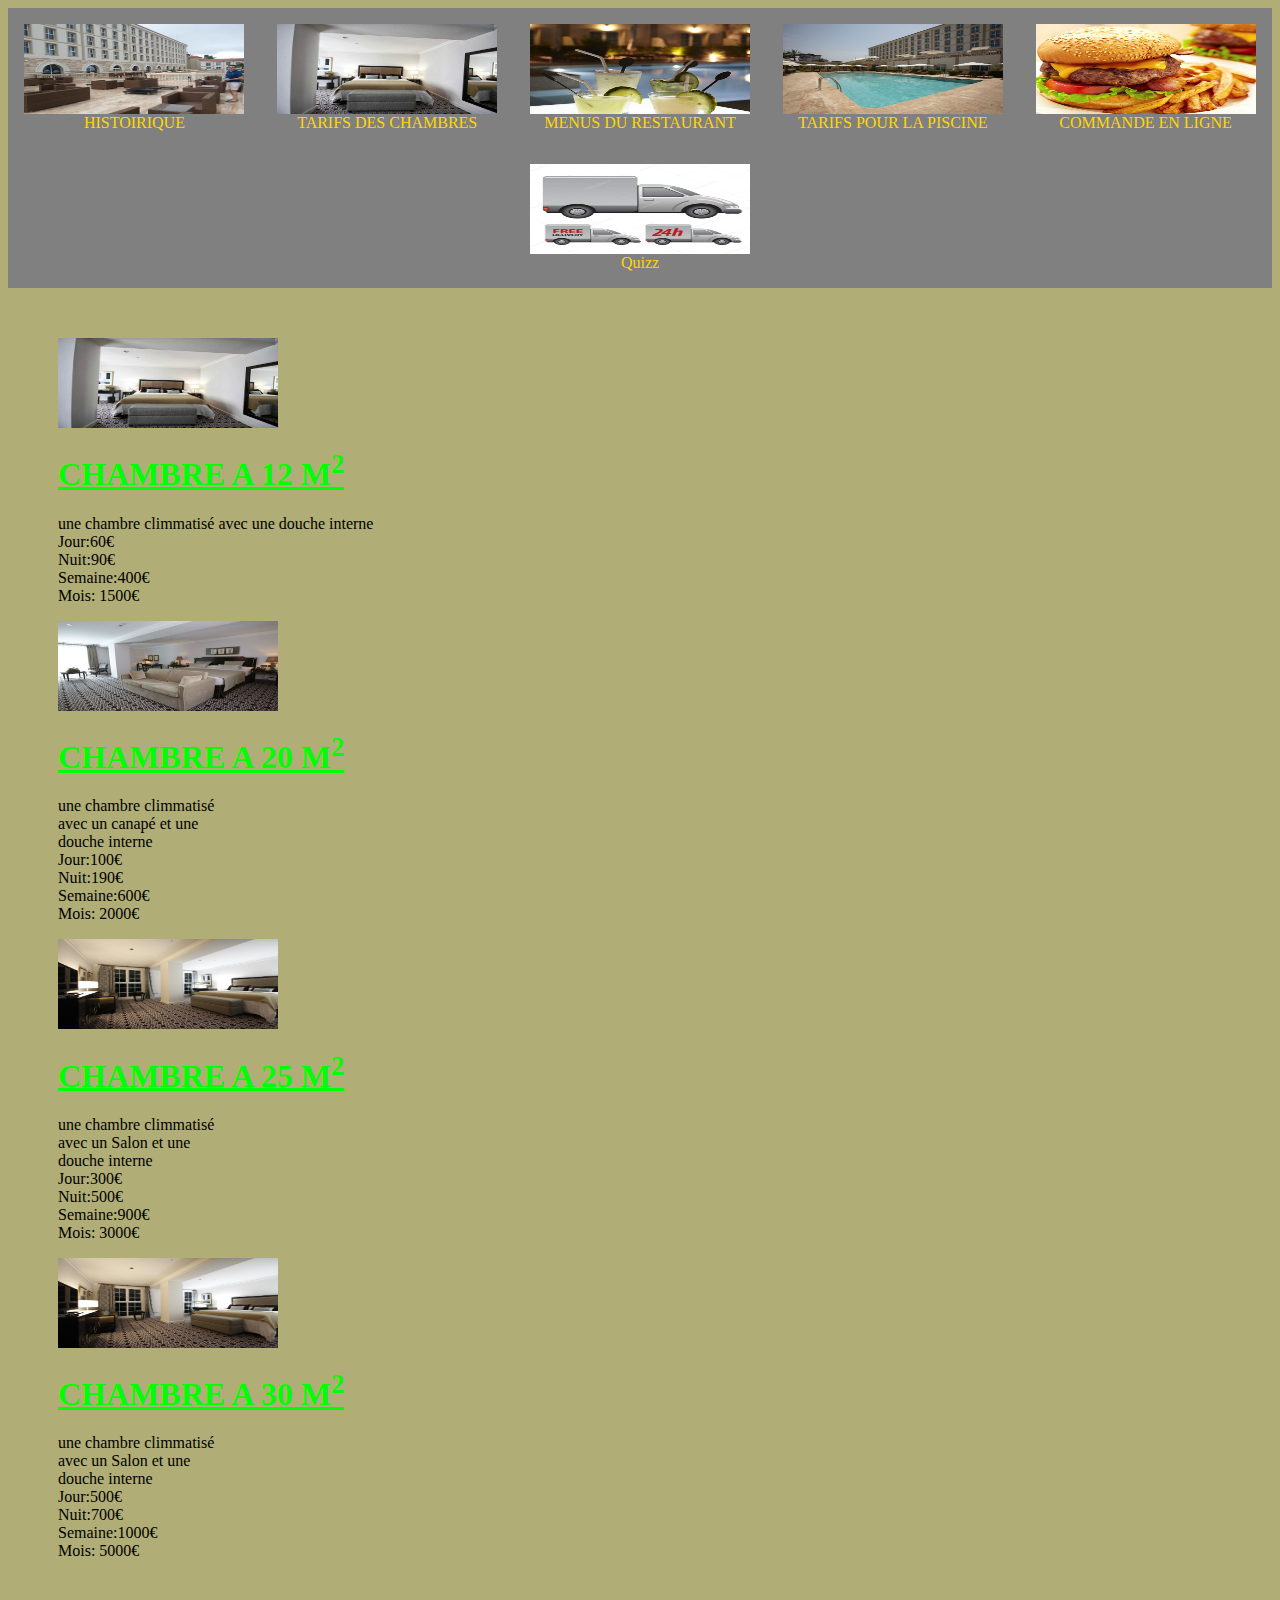
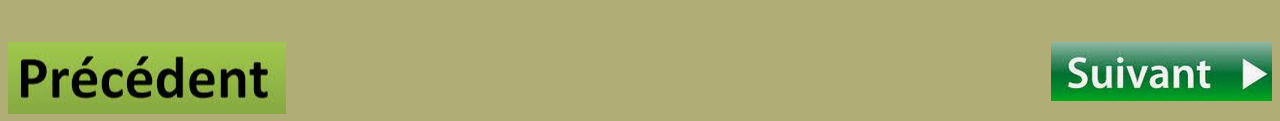
<file: ProjetSiteLicence1/Html/chambre.html>
<?xml version="1.0" encoding="UTF-8" ?>
<!DOCTYPE html PUBLIC "-//W3C//DTD XHTML 1.0 Strict//EN" "http://www.w3.org/TR/xhtml1/DTD/xhtml1-strict.dtd">
<html xmlns="http://www.w3.org/1999/xhtml" xml:lang="fr" lang="fr">     <head>
    	<link rel="stylesheet" type= "text/css" href="../style/chambre.css" /> 

	</head>
	<body>
   
     			
		<header>	
			<div class="ordonne">
				<p class="resize"><a href="historique.html"><img id="logo"  src="../media/le-lounge.jpg" />HISTOIRIQUE </a></p>
		
				<p><a href="chambre.html"><img id="logo" src="../media/hotel-camayene-guinea.jpg"/>TARIFS DES CHAMBRES </a></p>	
				<p><a href="resto.html"><img id="logo" src="../media/764psq2976.jpeg" alt=resto/> MENUS DU RESTAURANT</a></p>
				
			   <p><a href="natation.html"><img id="logo" src="../media/la-piscina.jpg" alt="pisc"/>TARIFS POUR LA PISCINE</a></p>
				 <p><a href="ligne.html"><img id="logo" src="../media/i99425-hamburger.jpg" alt="pisc"/>COMMANDE EN LIGNE </a></p>
				 <p><a href="quizz.html"><img id="logo" src="../media/depositphotos_53357707-stock-illustration-delivery-car.jpg" alt="pisc"/>Quizz</a></p>
			</div>
		</header>	




<section>
	
				<img id="chambre" src="../media/hotel-camayene-guinea.jpg" alt="logo"/></a> 
					
						<h1> CHAMBRE A 12 M<sup>2</sup> </h1>
					
						<p class="class1"> 
							une chambre climmatis&eacute;
							avec une douche interne</br>
							Jour:60&euro;</br>
							Nuit:90&euro;</br>
							Semaine:400&euro;</br>
							Mois: 1500&euro;</br>
						</p>

				<img id="chambre" src="../media/hotel-palm-camayenne-conakry-roomtype_mg_23802.jpg" alt="logo"/></a> 
					
						<h1> CHAMBRE A 20 M<sup>2</sup> </h1>
					
						<p class="class2"> 
							une chambre climmatis&eacute;</br>
							avec un canap&eacute; et une</br>
							douche interne </br>
							Jour:100&euro;</br>
							Nuit:190&euro;</br>
							Semaine:600&euro;</br>
							Mois: 2000&euro;</br>	
						</p>

				<img id="chambre" src="../media/96346662.jpg" alt="logo"/></a> 
					
						<h1> CHAMBRE A 25 M<sup>2</sup> </h1>
					
						<p class="class3"> 
							une chambre climmatis&eacute;</br>
							avec un Salon et une</br>
							douche interne </br>
							Jour:300&euro;</br>
							Nuit:500&euro;</br>
							Semaine:900&euro;</br>
							Mois: 3000&euro;</br>	
						</p>
						
				<img id="chambre" src="../media/96346662.jpg" alt="logo"/></a> 
					
						<h1> CHAMBRE A 30 M<sup>2</sup> </h1>
					
						<p class="class4"> 
							une chambre climmatis&eacute;</br>
							avec un Salon et une</br>
							douche interne </br>
							Jour:500&euro;</br>
							Nuit:700&euro;</br>
							Semaine:1000&euro;</br>
							Mois: 5000&euro;</br>	
						</p>
						
		
</section>
		

<footer>

			<p class="left">
				<a  href="historique.html"><img src="../media/backbouton.png" > </a>
			</p>
			<p class="right">
			<a href="resto.html"><img src="../media/imNext.png" > </a>
			</p>	


		</footer>	
	</body>
</html>
</file>
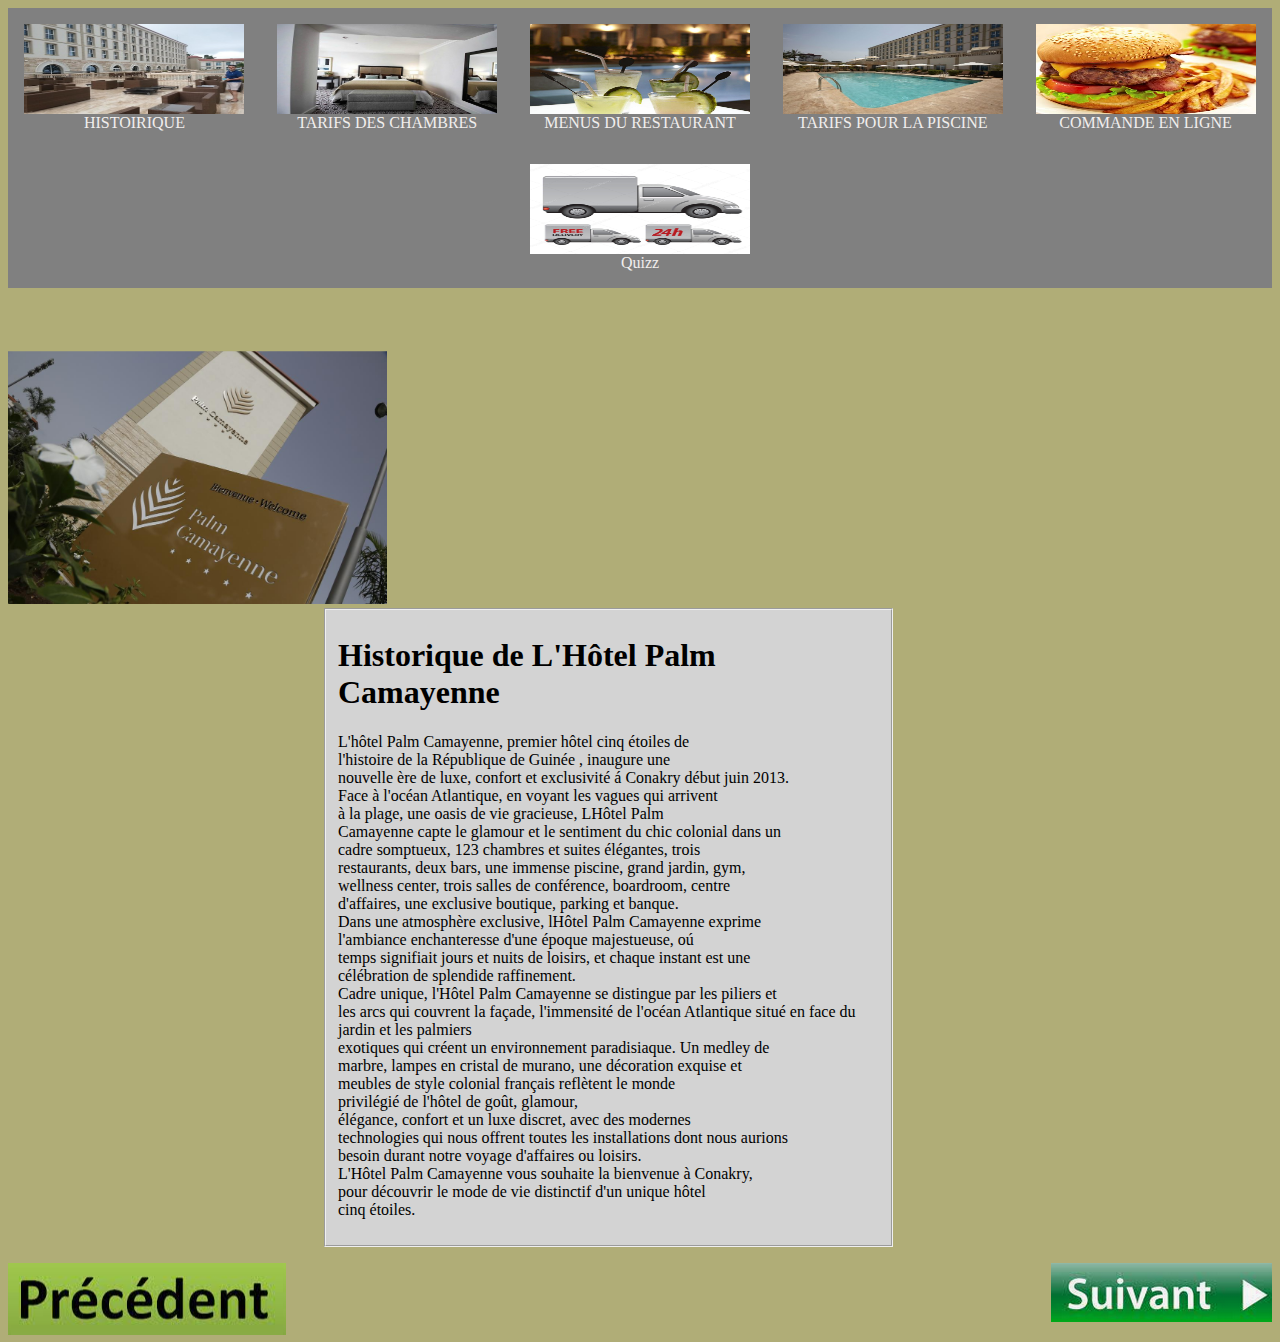
<file: ProjetSiteLicence1/Html/historique.html>
<?xml version="1.0" encoding="UTF-8" ?>
<!DOCTYPE html PUBLIC "-//W3C//DTD XHTML 1.0 Strict//EN" "http://www.w3.org/TR/xhtml1/DTD/xhtml1-strict.dtd">
<html xmlns="http://www.w3.org/1999/xhtml" xml:lang="fr" lang="fr">     <head>
    	<link rel="stylesheet" type= "text/css" href="../style/historique.css" />
		<title>historique</title>

	</head>
	<body >
		
	<header>	
	<div class="ordonne">
		<p class="resize"><a href="historique.html"><img id="logo"  src="../media/le-lounge.jpg" />HISTOIRIQUE </a></p>

		<p><a href="chambre.html"><img id="logo" src="../media/hotel-camayene-guinea.jpg"/>TARIFS DES CHAMBRES </a></p>	
		<p><a href="resto.html"><img id="logo" src="../media/764psq2976.jpeg" alt=resto/> MENUS DU RESTAURANT</a></p>
		
       <p><a href="natation.html"><img id="logo" src="../media/la-piscina.jpg" alt="pisc"/>TARIFS POUR LA PISCINE</a></p>
         <p><a href="ligne.html"><img id="logo" src="../media/i99425-hamburger.jpg" alt="pisc"/>COMMANDE EN LIGNE </a></p>
		 <p><a href="quizz.html"><img id="logo" src="../media/depositphotos_53357707-stock-illustration-delivery-car.jpg" alt="pisc"/>Quizz</a></p>
	</div>
</header>		

<img id="haut" src="../media/96373483.jpg"  alt="tof" />
		

  <fieldset>
  <p>
  <h1> Historique de L'H&ocirc;tel Palm Camayenne </h1>
  L'h&ocirc;tel Palm Camayenne, premier h&ocirc;tel cinq &eacute;toiles de</br> l'histoire de la R&eacute;publique de Guin&eacute;e , inaugure une</br> nouvelle &egrave;re de luxe, confort et exclusivit&eacute; &aacute; Conakry d&eacute;but juin 2013.</br>
  Face &agrave; l'oc&eacute;an Atlantique, en voyant les vagues qui arrivent</br> &agrave; la plage, une oasis de vie gracieuse, LH&ocirc;tel Palm</br> Camayenne capte le glamour et le sentiment du chic colonial dans un</br> cadre somptueux, 123 chambres et suites &eacute;l&eacute;gantes, trois</br> restaurants, deux bars, une immense piscine, grand jardin, gym,</br> wellness center, trois salles de conf&eacute;rence, boardroom, centre </br>d'affaires, une exclusive boutique, parking et banque.</br>

  Dans une atmosph&egrave;re exclusive, lH&ocirc;tel Palm Camayenne exprime</br> l'ambiance enchanteresse d'une &eacute;poque majestueuse, o&uacute;</br> temps signifiait jours et nuits de loisirs, et chaque instant est une </br>c&eacute;l&eacute;bration de splendide raffinement.</br>

  Cadre unique, l'H&ocirc;tel Palm Camayenne se distingue par les piliers et</br> les arcs qui couvrent la fa&ccedil;ade, l'immensit&eacute; de l'oc&eacute;an Atlantique situ&eacute; en face du jardin et les palmiers </br>exotiques qui cr&eacute;ent un environnement paradisiaque. Un medley de</br>marbre, lampes en cristal de murano, une d&eacute;coration exquise et</br> meubles de style colonial fran&ccedil;ais refl&egrave;tent le monde</br> privil&eacute;gi&eacute; de l'h&ocirc;tel de go&ucirc;t, glamour,</br> &eacute;l&eacute;gance, confort et un luxe discret, avec des modernes </br>technologies qui nous offrent toutes les installations dont nous aurions </br>besoin durant notre voyage d'affaires ou loisirs.</br>

  L'H&ocirc;tel Palm Camayenne vous souhaite la bienvenue &agrave; Conakry,</br> pour d&eacute;couvrir le mode de vie distinctif d'un unique h&ocirc;tel</br> cinq &eacute;toiles.
  </p>		
 </fieldset>


		
		<footer>

			<p class="left">
				<a  href="index.html"><img src="../media/backbouton.png" > </a>
			</p>
			<p class="right">
			<a href="chambre.html"><img src="../media/imNext.png" > </a>
			</p>	


		</footer>	

  </body>
  </html>
</file>
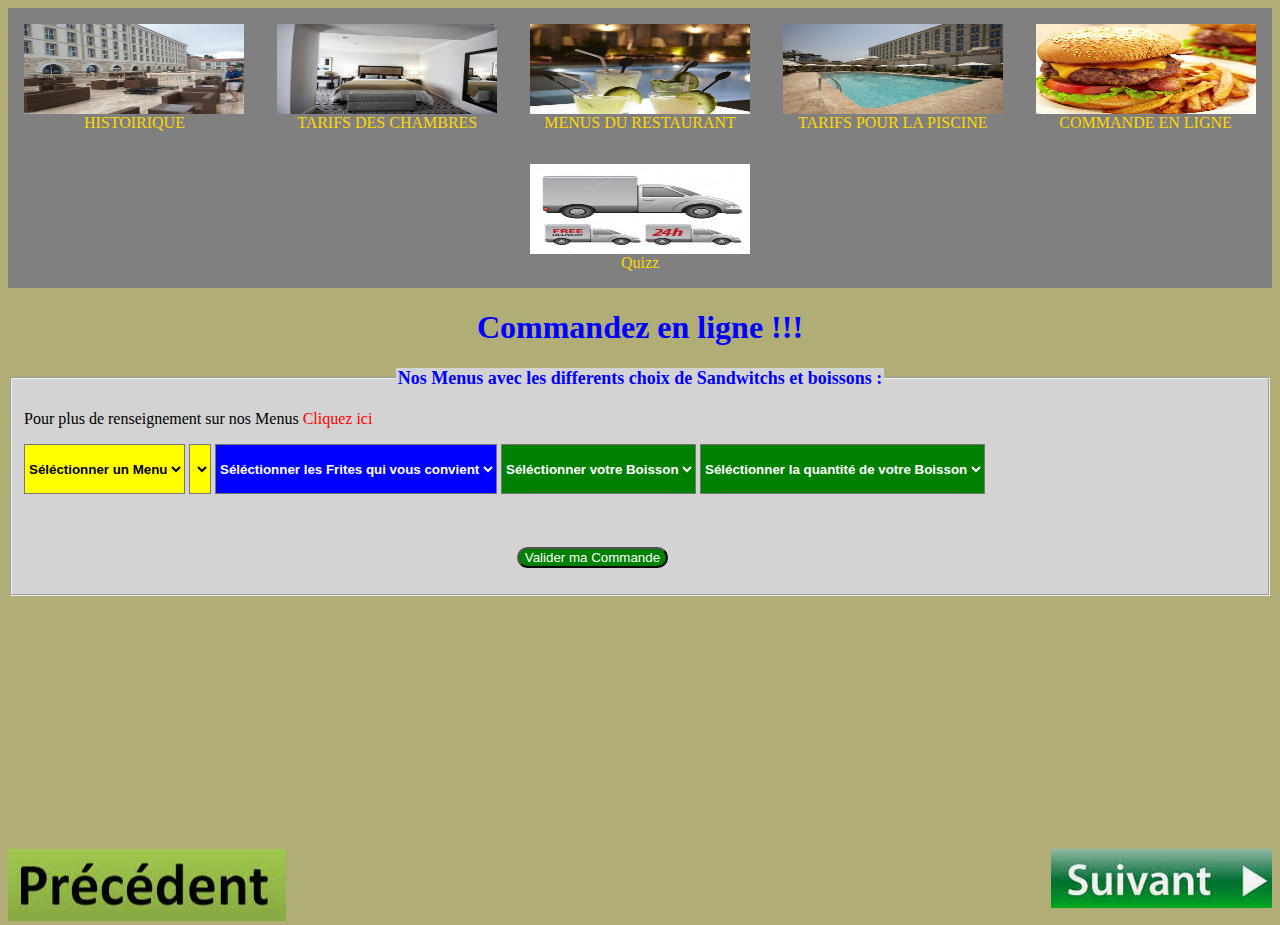
<file: ProjetSiteLicence1/Html/ligne.html>
<?xml version="1.0" encoding="UTF-8" ?>
<!DOCTYPE html PUBLIC "-//W3C//DTD XHTML 1.0 Strict//EN" "http://www.w3.org/TR/xhtml1/DTD/xhtml1-strict.dtd">
<html xmlns="http://www.w3.org/1999/xhtml" xml:lang="fr" lang="fr">     <head>
    	<link rel="stylesheet" type= "text/css" href="../style/ligne.css" /> 
		<title>ligne</title>

	</head>
	<body>
		<header>	
			<div class="ordonne">
				<p class="resize"><a href="historique.html"><img id="logo"  src="../media/le-lounge.jpg" />HISTOIRIQUE </a></p>
		
				<p><a href="chambre.html"><img id="logo" src="../media/hotel-camayene-guinea.jpg"/>TARIFS DES CHAMBRES </a></p>	
				<p><a href="resto.html"><img id="logo" src="../media/764psq2976.jpeg" alt=resto/> MENUS DU RESTAURANT</a></p>
				
			   <p><a href="natation.html"><img id="logo" src="../media/la-piscina.jpg" alt="pisc"/>TARIFS POUR LA PISCINE</a></p>
				 <p><a href="ligne.html"><img id="logo" src="../media/i99425-hamburger.jpg" alt="pisc"/>COMMANDE EN LIGNE </a></p>
				 <p><a href="quizz.html"><img id="logo" src="../media/depositphotos_53357707-stock-illustration-delivery-car.jpg" alt="pisc"/>Quizz</a></p>
			</div>
		</header>


			<h1> Commandez en ligne !!! </h1>

			<form id="form1" action="">
				<fieldset>
					<legend>Nos Menus avec les differents choix de Sandwitchs et boissons :</legend>
					<p>Pour plus de renseignement sur nos Menus <a class="help" href="resto.html" >Cliquez ici</a></p>
					<select class="yellow" name="menu1" onchange="choixsandwitch();">
						<option>S&eacute;l&eacute;ctionner un Menu</option>                
						<option>Le Menu pizza</option>
						<option>Le Menu chawarma</option>
						<option>Le Menu hamburger</option>
				    </select>
				   <select class="yellow" id="select2" name="menu2">
					 <option></option>
					 <option></option>
					 <option></option>
					 <option></option>
					
				 </select>
				 <select id="frite" name="menu3">
					<option>S&eacute;l&eacute;ctionner les Frites qui vous convient</option>
					<option>Grande Frites</option>
					<option>Moyenne Frites</option>
					<option>Petite Frites</option>
				 </select>
				 <select id="color" name="menu4">
					<option>S&eacute;l&eacute;ctionner votre Boisson</option>
					<option>Coca</option>
					<option>cocktail</option>
					<option>Fanta</option>
					<option>heineken</option>
					<option>champagne</option>
				 </select>
				  <select id="color" name="menu5">
					<option>S&eacute;l&eacute;ctionner la quantit&eacute; de votre Boisson</option>
					<option>25cL</option>
					<option>40cL</option>
					<option>50cL</option>
				 </select><br/>
				 

			 <p>
			  <input type="submit" value="Valider ma Commande" onclick="test();" id="valid"/>
			 </p>
			</fieldset>
	</form>


		<footer>
			<div class="left">
				<a  href="natation.html"><img src="../media/backbouton.png" > </a>
			</div>
			<div class="right">
			<a href="quizz.html"><img src="../media/imNext.png" > </a>
			</div>	
		</footer>

		
		<script type="text/javascript" src="../javascript/ligne.js"></script>
		 
	</body>
</html>
</file>
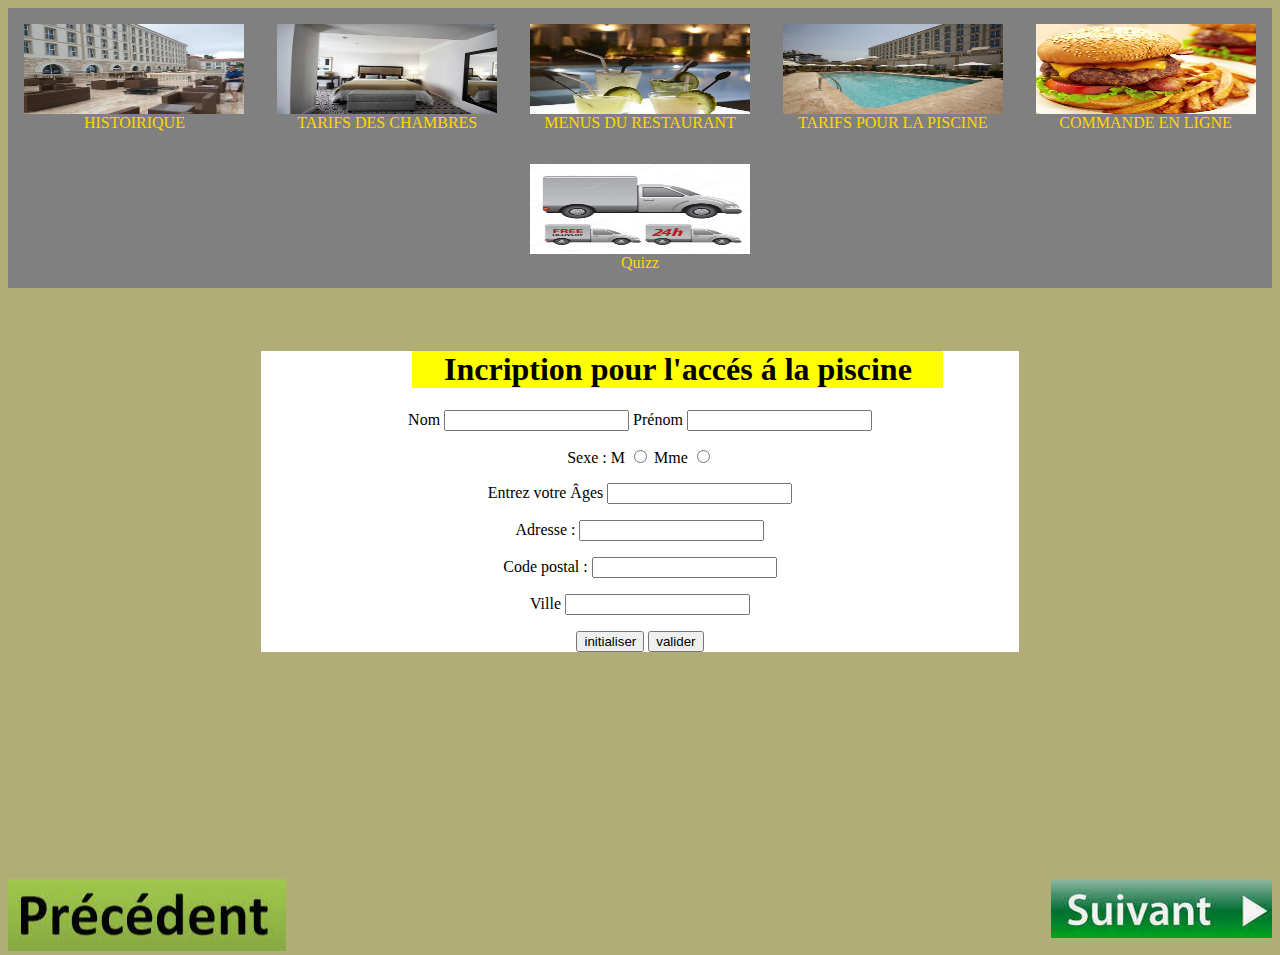
<file: ProjetSiteLicence1/Html/natation.html>
<!DOCTYPE html>
<html lang="en">
    <head>
    	<link rel="stylesheet" type= "text/css" href="../style/natation.css" /> 
		<script type="text/javascript" src="../javascript/natation.js"></script>

	</head>
		<title>natation</title>
	</head>
	<body>
		
		<header>	
			<div class="ordonne">
				<p class="resize"><a href="historique.html"><img id="logo"  src="../media/le-lounge.jpg" />HISTOIRIQUE </a></p>
		
				<p><a href="chambre.html"><img id="logo" src="../media/hotel-camayene-guinea.jpg"/>TARIFS DES CHAMBRES </a></p>	
				<p><a href="resto.html"><img id="logo" src="../media/764psq2976.jpeg" alt=resto/> MENUS DU RESTAURANT</a></p>
				
			   <p><a href="natation.html"><img id="logo" src="../media/la-piscina.jpg" alt="pisc"/>TARIFS POUR LA PISCINE</a></p>
				 <p><a href="ligne.html"><img id="logo" src="../media/i99425-hamburger.jpg" alt="pisc"/>COMMANDE EN LIGNE </a></p>
				 <p><a href="quizz.html"><img id="logo" src="../media/depositphotos_53357707-stock-illustration-delivery-car.jpg" alt="pisc"/>Quizz</a></p>
			</div>
		</header>


	<form method="get"  name="formSaisie">
		<div>
				<h1> Incription pour l'acc&eacute;s &aacute; la piscine  </h1>			
				<p>	 
				<label> Nom  </label>
				<input type="text"  id="nom" name="nom"/>					<label> Pr&eacute;nom  </label>
				<input type="text" name="prenom" id="prenom"/>
				</p>
				<p> 
					<label > Sexe :  </label>	
					<label for="nom"> M </label>
					<input type="radio"  name="masculin" />
					<label > Mme </label>
					<input type="radio"  name="feminin" />
				</p>	
				
				<p>
				<label>Entrez votre &Acirc;ges </label>
				<input type="number"  name="age" id="age" />
				</p>				
				<p>
				<label> Adresse :  </label>
				<input type="text" name="addresse" id="addresse"/>
				</p>	
				<p>
					<label> Code postal :</label>
					<input type="text" name="codepostal" id="codepostal"/>
				</p>
				<p>
					<label> Ville </label>
					<input type="text" name="ville" id="ville"/>
				</p>	
			
				<p>
					<input type="reset" value="initialiser" />			 
					<input type="submit" value="valider" onclick="aff();" />
				</p>
		</div>			
	</form> 


		<footer>
			<div class="left">
				<a  href="resto.html"><img src="../media/backbouton.png" > </a>
			</div>
			<div class="right">
			<a href="ligne.html"><img src="../media/imNext.png" > </a>
			</div>	
		</footer>

				 
		    </body>
</html>
</file>
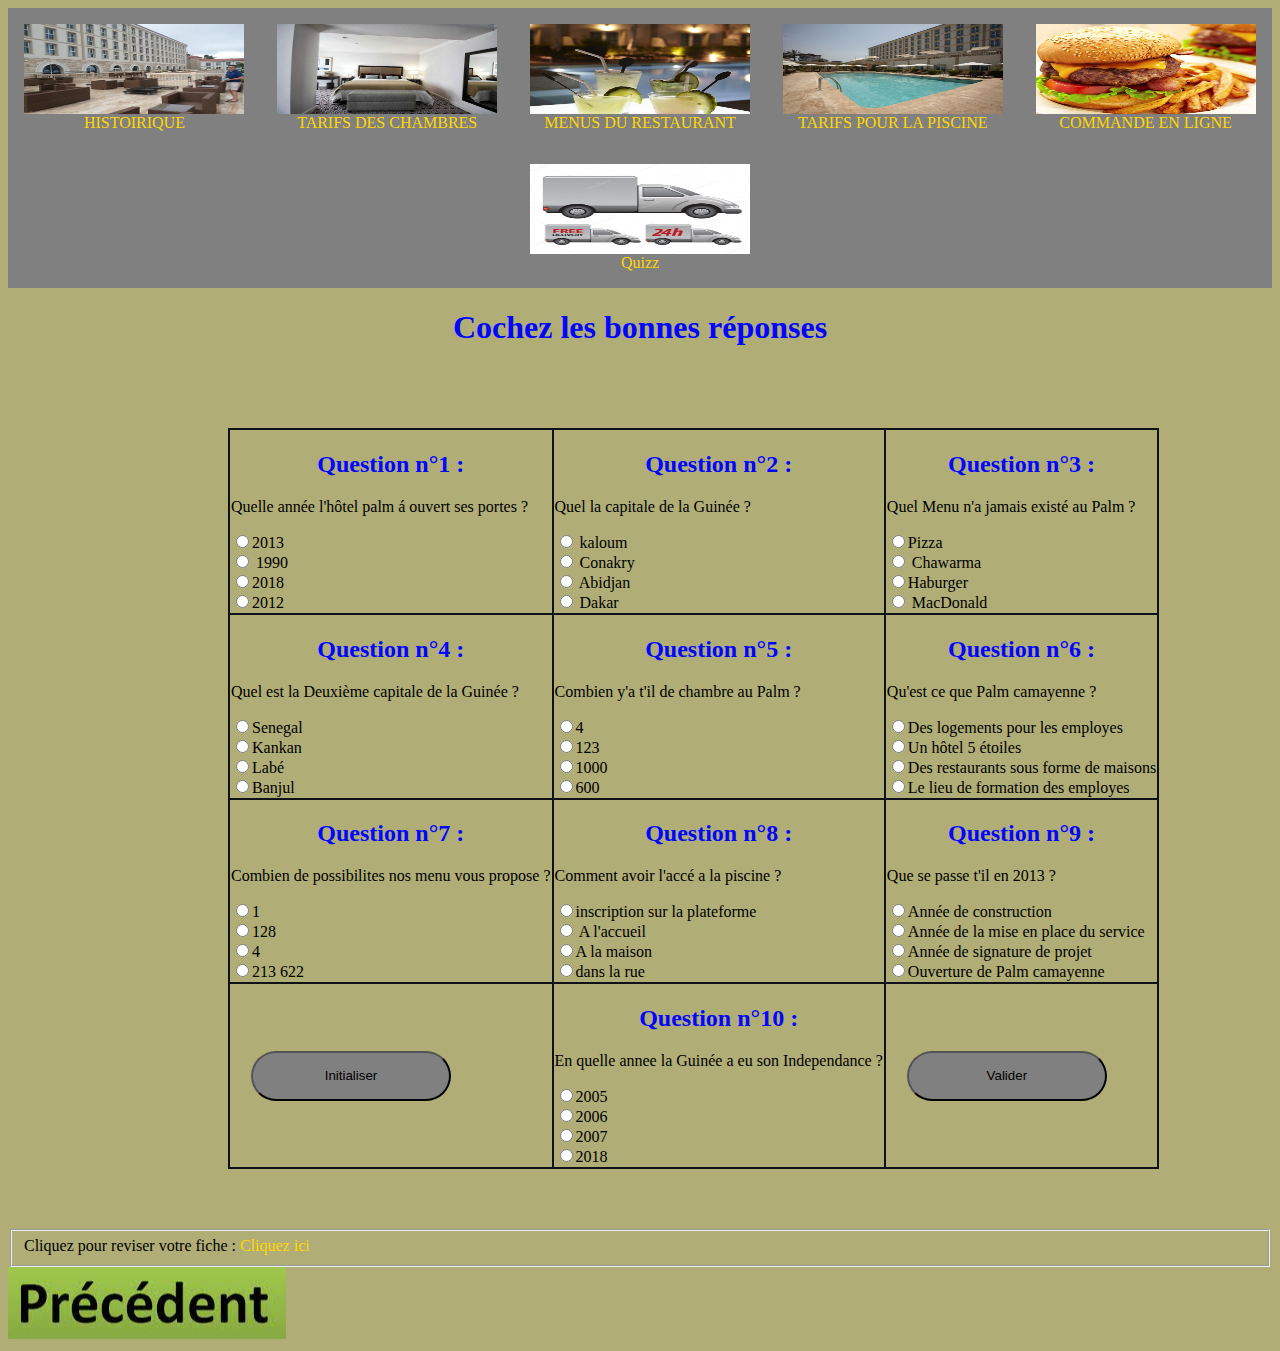
<file: ProjetSiteLicence1/Html/quizz.html>
<?xml version="1.0" encoding="UTF-8" ?>
<!DOCTYPE html PUBLIC "-//W3C//DTD XHTML 1.0 Strict//EN" "http://www.w3.org/TR/xhtml1/DTD/xhtml1-strict.dtd">
<html xmlns="http://www.w3.org/1999/xhtml" xml:lang="fr" lang="fr">     <head>
    	<link rel="stylesheet" type= "text/css" href="../style/quizz.css" />
		<title>quizz</title>
	</head>
	<body>
			
		<header>	
			<div class="ordonne">
				<p class="resize"><a href="historique.html"><img id="logo"  src="../media/le-lounge.jpg" />HISTOIRIQUE </a></p>
		
				<p><a href="chambre.html"><img id="logo" src="../media/hotel-camayene-guinea.jpg"/>TARIFS DES CHAMBRES </a></p>	
				<p><a href="resto.html"><img id="logo" src="../media/764psq2976.jpeg" alt=resto/> MENUS DU RESTAURANT</a></p>
				
			   <p><a href="natation.html"><img id="logo" src="../media/la-piscina.jpg" alt="pisc"/>TARIFS POUR LA PISCINE</a></p>
				 <p><a href="ligne.html"><img id="logo" src="../media/i99425-hamburger.jpg" alt="pisc"/>COMMANDE EN LIGNE </a></p>
				 <p><a href="quizz.html"><img id="logo" src="../media/depositphotos_53357707-stock-illustration-delivery-car.jpg" alt="pisc"/>Quizz</a></p>
			</div>
		</header>



		<h1> Cochez les bonnes réponses </h1>
		<form id="form1" action="">
		 <table id="table">
			<tr>
				<td>
					<h2>Question n&deg;1 :</h2>
					<p>Quelle ann&eacute;e l'h&ocirc;tel palm &aacute; ouvert ses portes ?</p>
					<input type="radio" name="q1" id="rep11" /><label>2013</label><br/>
					<input type="radio" name="q1" id="rep12" /><label> 1990 </label><br/>
					<input type="radio" name="q1" id="rep13"/><label>2018</label><br/>
					<input type="radio" name="q1" id="rep14"/><label>2012</label><br/>
			    
				</td>
				<td>
					<h2>Question n&deg;2 :</h2>
					<p>Quel la capitale de la Guin&eacute;e ?</p>
					<input type="radio" name="q2" id="rep21"/><label for="rep21"> kaloum </label><br/>
					<input type="radio" name="q2" id="rep22"/><label for="rep22"> Conakry </label><br/>
					<input type="radio" name="q2" id="rep23"/><label for="rep23"> Abidjan </label><br/>
					<input type="radio" name="q2" id="rep24"/><label for="rep24"> Dakar </label><br/>
				</td>
				<td>
					<h2>Question n&deg;3 :</h2>
					<p>Quel Menu n'a jamais exist&eacute; au Palm ?</p>
					<input type="radio" name="q3" id="rep31"/><label for="rep31">Pizza<label></label><br/>
					<input type="radio" name="q3" id="rep32"/><label for="rep32">
					<label>Chawarma</label><br/>
					<input type="radio" name="q3" id="rep33"/><label for="rep33"><label>Haburger</label><br/>
					<input type="radio" name="q3" id="rep34"/><label for="rep34"><label> MacDonald </label><br/>
				</td>
			</tr>

			<tr>
				<td>
					<h2>Question n&deg;4 :</h2>
					<p> Quel est la Deuxi&egrave;me capitale de la Guin&eacute;e ? </p>
					<input type="radio" name="q4" id="rep41"/><label for="rep41"><label>Senegal</label><br/>
					<input type="radio" name="q4" id="rep42"/><label for="rep42"><label>Kankan</label><br/>
					<input type="radio" name="q4" id="rep43"/><label for="rep43"><label>Lab&eacute;</label><br/>
					<input type="radio" name="q4" id="rep44"/><label for="rep44"><label>Banjul</label><br/>
				</td>
				<td>
					<h2>Question n&deg;5 :</h2>
					<p>Combien y'a t'il de chambre au Palm ?</p>
					<input type="radio" name="q5" id="rep51"/><label for="rep51"><label>4</label><br/>
					<input type="radio" name="q5" id="rep52"/><label for="rep52"><label>123</label><br/>
					<input type="radio" name="q5" id="rep53"/><label for="rep53"><label>1000</label><br/>
					<input type="radio" name="q5" id="rep54"/><label for="rep54"><label>600</label><br/>
				</td>
				<td>
					<h2>Question n&deg;6 :</h2>
					<p>Qu'est ce que Palm camayenne ?</p>
					<input type="radio" name="q6" id="rep61"/><label for="rep61"><label>Des logements pour les employes </label><br/>
					<input type="radio" name="q6" id="rep62"/><label for="rep62"><label>Un h&ocirc;tel 5 &eacute;toiles </label><br/>
					<input type="radio" name="q6" id="rep63"/><label for="rep63"><label>Des restaurants sous forme de maisons</label><br/>
					<input type="radio" name="q6" id="rep64"/><label for="rep64"><label>Le lieu de formation des employes</label><br/>
				</div>
				</td>
			</tr>

			<tr>
				<td>
					<h2>Question n&deg;7 :</h2>
					<p>Combien de possibilites nos menu vous propose ?</p>
					<input type="radio" name="q7" id="rep71"/><label for="rep71"><label>1</label><br/>
					<input type="radio" name="q7" id="rep72"/><label for="rep72"><label>128</label><br/>
					<input type="radio" name="q7" id="rep73"/><label for="rep73"><label>4</label><br/>
					<input type="radio" name="q7" id="rep74"/><label for="rep74"><label>213 622</label><br/>
				</td>
				<td>
					<h2>Question n&deg;8 :</h2>
					<p>Comment avoir l'acc&eacute; a la piscine ?</p>
					<input type="radio" name="q8" id="rep81"/><label for="rep81"><label>inscription sur la plateforme </label><br/>
					<input type="radio" name="q8" id="rep82"/><label for="rep82"><label> A l'accueil</label><br/>
					<input type="radio" name="q8" id="rep83"/><label for="rep83"><label>A la maison </label><br/>
					<input type="radio" name="q8" id="rep84"/><label for="rep84"><label>dans la rue</label><br/>
				</td>
				<td>
					<h2>Question n&deg;9 :</h2>
					<p>Que se passe t'il en 2013 ?</p>
					<input type="radio" name="q9" id="rep91"/><label for="rep91"><label>Ann&eacute;e de construction </label><br/>
					<input type="radio" name="q9" id="rep92"/><label for="rep92"><label>Ann&eacute;e de la mise en place du service </label><br/>
					<input type="radio" name="q9" id="rep93"/><label for="rep93"><label>Ann&eacute;e de signature de projet </label><br/>
					<input type="radio" name="q9" id="rep94"/><label for="rep94"><label>Ouverture de Palm camayenne</label><br/>
				</td>

			</tr>
			<tr>
				<td><input type="reset" id="boutton" value="Initialiser" onclick="init()"/></td>
				<td>
					<h2>Question n&deg;10 :</h2>
					<p>En quelle annee la Guin&eacute;e a eu son Independance ? </p>
					<input type="radio" name="q10" id="rep101"/><label for="rep101"><label>2005</label><br/>
					<input type="radio" name="q10" id="rep102"/><label for="rep102"><label>2006</label><br/>
					<input type="radio" name="q10" id="rep103"/><label for="rep103"><label>2007</label><br/>
					<input type="radio" name="q10" id="rep104"/><label for="rep104"><label>2018</label><br/>
				</td>
				<td><input type="submit" value="Valider" id="boutton" onclick="quest();"/></td>

			</tr>
		 </table>

		</form>

		<fieldset> Cliquez pour reviser votre fiche : <a href="reponse.html" >Cliquez ici</a></fieldset>

		<footer>
			<div class="left">
				<a  href="natation.html"><img src="../media/backbouton.png" > </a>
			</div>
		</footer>

		<script type="text/javascript" src="../javascript/quizz.js"></script>
		 
		</body>
</html>
</file>
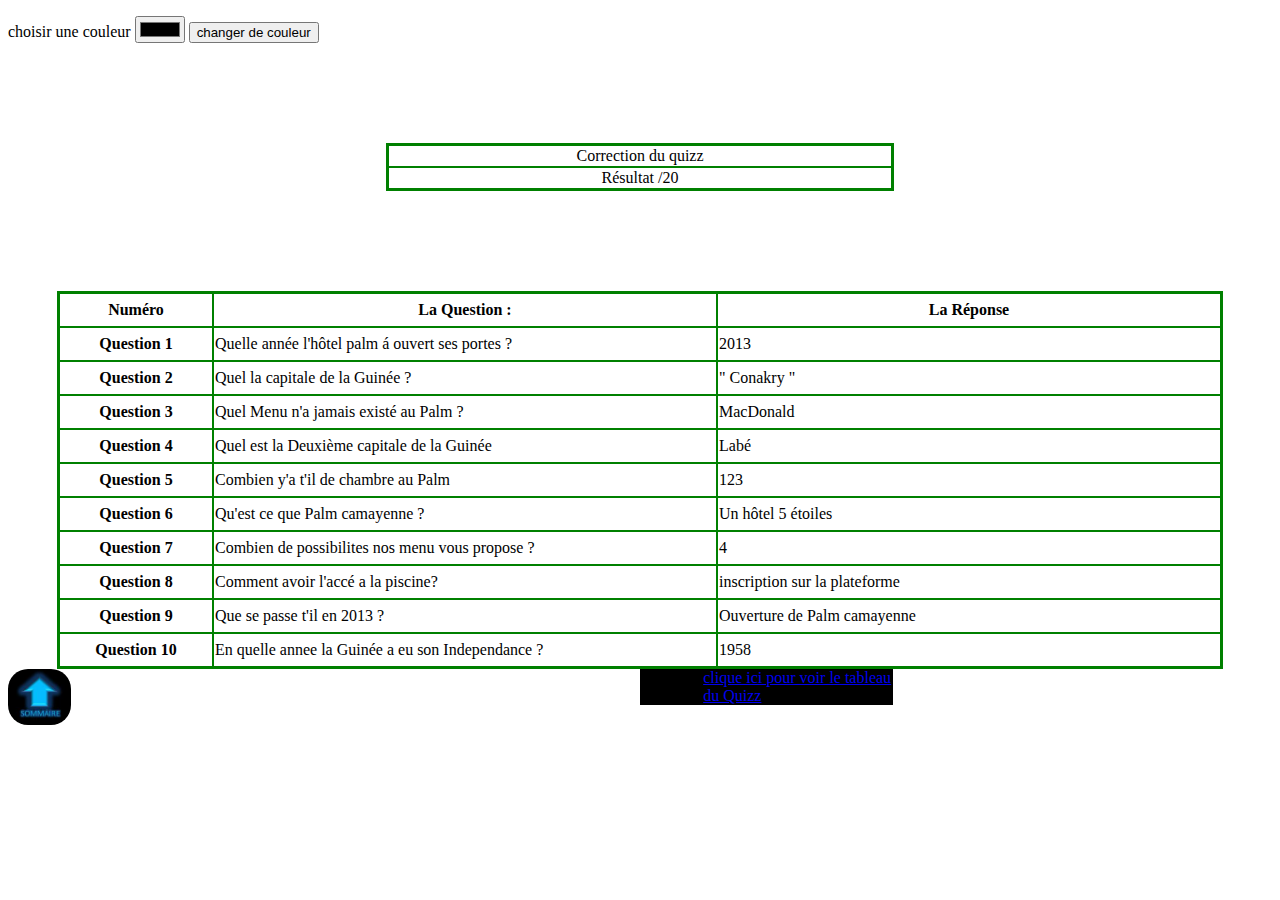
<file: ProjetSiteLicence1/Html/reponse.html>
<!doctype html><!--les 2 pages html5 sont passé au validateur "validator.nu"-->
<html lang="fr">
        <head>
			<meta charset="utf-8">
			<link rel="stylesheet" type= "text/css" href="../style/reponse.css" />
			<title> index </title>
	 
			<meta name="author" content="Diallo Iliassou et Quemuel Nkwady lomamy " />
			<meta name="keyword" content="Hotel,projet,licence,dijon" />
		</head>

<body>
<form method="post" action="mailto:iliassoudiallo96@gmail.com" id="formu">
<p >
	<label for="favcolor">choisir une couleur </label>
	<input type="color" id="favcolor">
	<input type="button" value="changer de couleur" onclick="modifcoul()"/>
</p>

 				
			<table id="table2">
			
				<thead>
					<tr><td  > Correction du quizz</td></tr>
				</thead>
				<tfoot>
					  <tr><td  id="taille">R&eacute;sultat /20</td></tr>
				</tfoot>
			</table>

					  <table id="table3"><tbody>
					  <tr>
							<th>Num&eacute;ro</th>
							<th>La Question :</th>
							<th>La R&eacute;ponse</th>
							
					  </tr>
			<tbody>		  
					  
					  <tr>
						   <th>Question 1</th>
						   <td> Quelle ann&eacute;e l'h&ocirc;tel palm &aacute; ouvert ses portes ?</td>
						   <td>2013</td>
						   
					  </tr>
					  <tr>
						   <th>Question 2</th>
						   <td>Quel la capitale de la Guin&eacute;e  ?</td>
						   <td>" Conakry "</td>
						   
					  </tr>
					  <tr>
					       <th>Question 3</th>
						   <td>Quel Menu n'a jamais exist&eacute; au Palm ? </td>
						   <td>MacDonald</td>
						   
					  </tr>
					  <tr>
							<th>Question 4</th>
							<td>Quel est la Deuxi&egrave;me capitale de la Guin&eacute;e</td>
							<td>Lab&eacute;</td>
							
						
					  </tr>
					  <tr>
							<th>Question 5</th>
							<td>Combien y'a t'il de chambre au Palm </td>
							<td>123</td>
							
					  </tr>
					  <tr>
							<th>Question 6</th>
							<td>Qu'est ce que Palm camayenne ?</td>
							<td>Un h&ocirc;tel 5 &eacute;toiles</td>
							
					 </tr>
					  <tr>
							<th>Question 7</th>
							<td>Combien de possibilites nos menu vous propose ?</td>
							<td>4</td>
							
					  </tr>
					  <tr>
							<th>Question 8</th>
							<td>Comment avoir l'acc&eacute; a la piscine?</td>
							<td>inscription sur la plateforme</td>
							
					  </tr>
					  <tr>
							<th>Question 9</th>
							<td>Que se passe t'il en 2013 ?</td>
							<td>Ouverture de Palm camayenne</td>
							
					  </tr>
					  <tr>
							<th>Question 10</th>
							<td>En quelle annee la Guin&eacute;e a eu son Independance ?</td>
							<td>1958</td>
							
					  </tr>
				</tbody>
			</table>

</form>

		<div >
			<a href="index.html"><img id="som" src="../media/sommaire.jpg" alt="sommaire"  /></a>
		</div>
		<div id="red">
		<a href="quizz.html">clique ici pour voir le tableau du Quizz  </a>
		</div>
		



<script type="text/javascript" src="../javascript/reponse.js"></script>

</body>
</html>
</file>
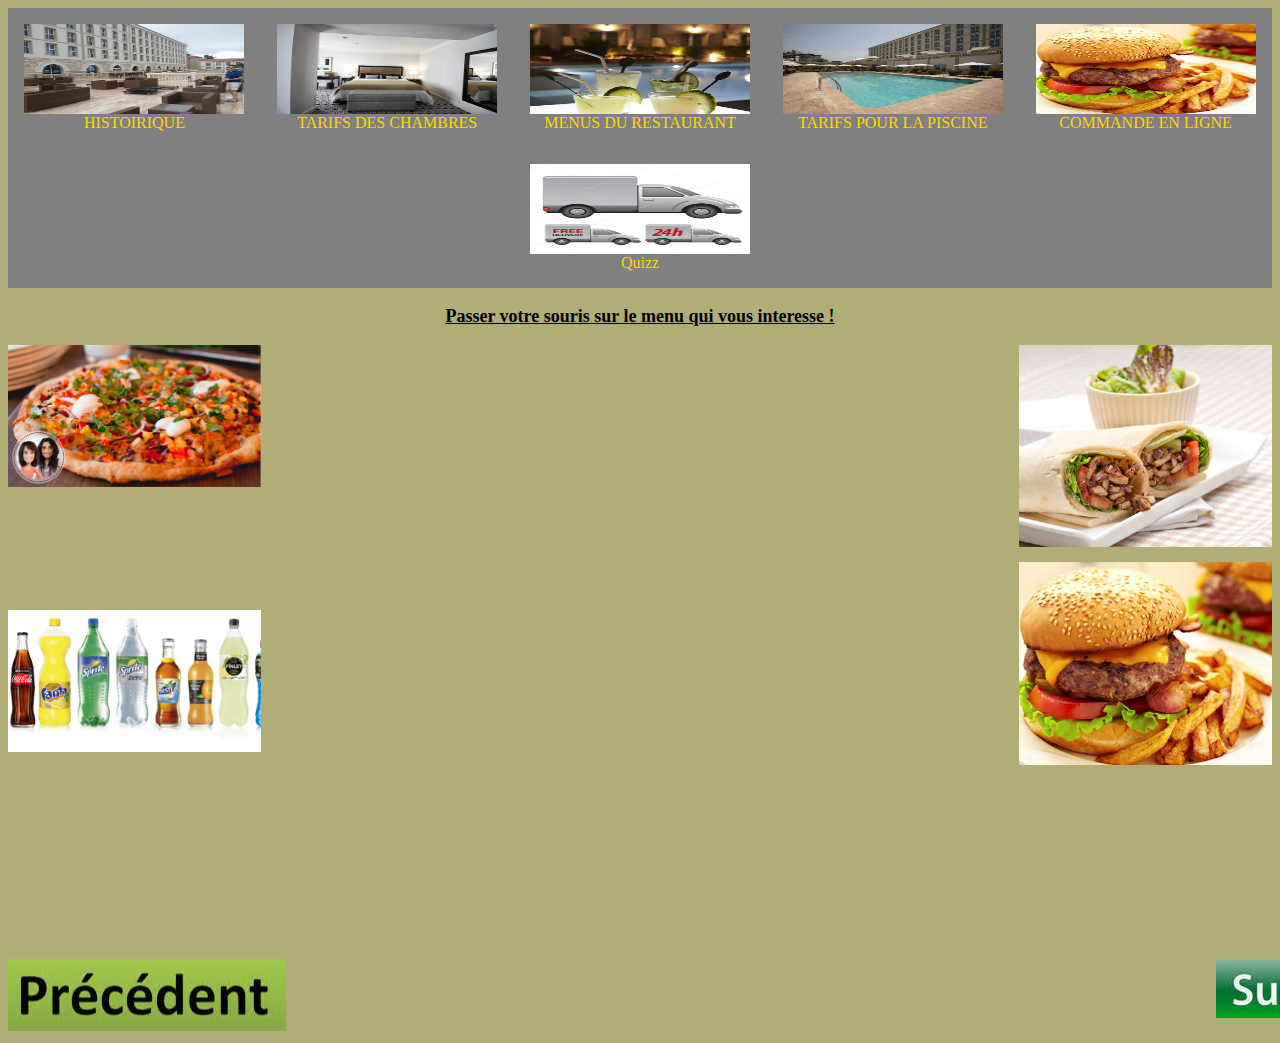
<file: ProjetSiteLicence1/Html/resto.html>
<?xml version="1.0" encoding="UTF-8" ?>
<!DOCTYPE html PUBLIC "-//W3C//DTD XHTML 1.0 Strict//EN" "http://www.w3.org/TR/xhtml1/DTD/xhtml1-strict.dtd">
<html xmlns="http://www.w3.org/1999/xhtml" xml:lang="fr" lang="fr">     <head>
    	<link rel="stylesheet" type= "text/css" href="../style/resto.css" />
		<title>resto</title>

	</head>
	<body>
   
		<header>	
			<div class="ordonne">
				<p class="resize"><a href="historique.html"><img id="logo"  src="../media/le-lounge.jpg" />HISTOIRIQUE </a></p>
		
				<p><a href="chambre.html"><img id="logo" src="../media/hotel-camayene-guinea.jpg"/>TARIFS DES CHAMBRES </a></p>	
				<p><a href="resto.html"><img id="logo" src="../media/764psq2976.jpeg" alt=resto/> MENUS DU RESTAURANT</a></p>
				
			   <p><a href="natation.html"><img id="logo" src="../media/la-piscina.jpg" alt="pisc"/>TARIFS POUR LA PISCINE</a></p>
				 <p><a href="ligne.html"><img id="logo" src="../media/i99425-hamburger.jpg" alt="pisc"/>COMMANDE EN LIGNE </a></p>
				 <p><a href="quizz.html"><img id="logo" src="../media/depositphotos_53357707-stock-illustration-delivery-car.jpg" alt="pisc"/>Quizz</a></p>
			</div>
		</header>			


		<p id="rens">Passer votre souris sur le menu qui vous interesse !</p>
		<div class="pizza">
			<img src="../media/pizza-mexicaine-1160x650-BS007102-pub-67290-01.jpg" alt="menu1" id="menu1" />
			<fieldset>
			<legend> pizza </legend>
			- 1 pizza mexicaine  10&euro;<br />
			- 1 portion moyenne de frites ou de Potatoes, ou 1 P'tite Salade 1&euro;<br />
			- 1 bouteille d'Eau 33cl, ou 1 bouteille de coyah 33cl, ou 1 Minute Maid orange 30cl, ou 1 soda 40cl..Prix: 1&euro; <br />
			</fieldset>
		</div>
		<div class="chawarma">
			<img src="../media/i76847-chawarma-libanais.jpg" alt="menu2" id="menu2" />
			<fieldset>
			<legend> Chawarma </legend>
			- avec poulet 3&euro; <br />
			- avec viande 4&euro; <br/>
			- 1 grande portion de frites, ou de grande Deluxe Potatoes, ou 1 P'tite Salade 1&euro; <br />
			</fieldset>
		</div>
		<div class="boisson">
			<img src="../media/boisson.png" alt="menu3" id="menu3" />
			<fieldset>
			<legend>  Boisson </legend>
			-jus Fanta 2&euro;<br/>
			-jus cocktail 3&euro;<br/>
			-coca 2&euro;<br/>
			-heineken 5&euro;<br/>
			-Champagne 10&euro;
			</fieldset>
		</div>
		<div class="Hamburger">
			<img src="../media/i99425-hamburger.jpg" alt="menu4" id="menu4" />
			<fieldset>
			<legend> Hamburger </legend>
			- 1 sandwich au choix parmis (B&oelig;uf Ranch Moutarde ou Poulet Ranch Ketchup ou Poisson* Ranch) 6&euro;<br /> 
			- 1 portion moyenne de frites, ou moyenne de Deluxe Potatoes, ou 1 P'tite Salade 1&euro;<br />
			</fieldset>
		</div>	  


		<footer>

			<div class="left">
				<a  href="chambre.html"><img src="../media/backbouton.png" > </a>
			</div>
			<div class="right">
			<a href="natation.html"><img src="../media/imNext.png" > </a>
			</div>	


		</footer>	
	</body>
</html>
</file>
<file: ProjetSiteLicence1/style/chambre.css>
body{background-color: rgb(176, 173, 119);}

div.ordonne
{
		display: flex;
		flex-direction: row;
		flex-wrap: wrap;
		justify-content: space-around;
		align-items: stretch;
		align-content: center;
		background-color: gray;
		text-align: center;

}

#logo
{
	display: block;
	width:220px;
	height:90px;
}


a
{
	color:gold;
	text-decoration:none;
}



h1{
    color:lime;
	text-decoration: underline;
}





p.left {
	display: flex;
	float: left;
	height: 20px;
}

p.right {
	display: flex;
	float: right;

}

#chambre {

	display: block;
	width:220px;
	height:90px;
}

section {
	padding: 50px;
		display: block;
		flex-wrap: nowrap;
		justify-content: space-between;
		align-items: center;
		align-content: space-between;
}
</file>
<file: ProjetSiteLicence1/style/historique.css>
body{background-color: rgb(176, 173, 119);}

div.ordonne
{
		display: flex;
		flex-direction: row;
		flex-wrap: wrap;
		justify-content: space-around;
		align-items: stretch;
		align-content: center;
		background-color: gray;
		text-align: center;

}

#haut
{
	width:30%;
	height:30%;
	border-radius:1px;
    padding-top:5%;
    margin-right: 15%;
}

#logo
{
	display: block;
	width:220px;
	height:90px;
}
a
{
	color:rgb(241, 238, 237);
	text-decoration: none;
}


 fieldset
{
	margin-left:25%;
	width:auto;
	height: auto;
	background-color:lightgrey;
	margin-right: 30%;
}



p.left {
	display: flex;
	float: left;
	height: 20px;
}

p.right {
	display: flex;
	float: right;

}
</file>
<file: ProjetSiteLicence1/style/ligne.css>
body{background-color: rgb(176, 173, 119);}

#logo
{
	display: block;
	width:220px;
	height:90px;
}

div.ordonne
{
		display: flex;
		flex-direction: row;
		flex-wrap: wrap;
		justify-content: space-around;
		align-items: stretch;
		align-content: center;
		background-color: gray;
		text-align: center;

}

a
{
	color:gold;
	text-decoration:none;
}

a.help {
	color: red;
}
h1 { text-align:center;
	text-decoration:none;
	color: blue;
	}

fieldset {background-color:lightgrey;}
legend { 
	text-decoration:none;
	font-weight:bold;
	font-size:large;color:blue;
	background-color:lightgrey;
	text-align: center;
}
select { height:50px;font-weight:bold}       


select.yellow { background-color:yellow;}

#color { background-color:green;color:white;}
#frite { background-color:blue;color:white;}



#valid{ 
	margin-left: 40%;
	margin-top: 3%;
	text-align: center;
	background-color: green; color:white;
	border-radius: 12px;



}

div.left {
	display: flex;
	float: left;

}

div.right {
	display: flex;
	float: right;
}

footer {
	margin-top: 20%;
}
</file>
<file: ProjetSiteLicence1/style/natation.css>
body{background-color: rgb(176, 173, 119);}

#logo
{
	display: block;
	width:220px;
	height:90px;
}

div.ordonne
{
		display: flex;
		flex-direction: row;
		flex-wrap: wrap;
		justify-content: space-around;
		align-items: stretch;
		align-content: center;
		background-color: gray;
		text-align: center;

}

a
{
	color:gold;
	text-decoration:none;
}



h1{
	background-color: yellow;
	color:black;
	width:70%;
	margin-left: 20%;

}

form{
	 text-align: center;
	 margin-top: 5%;
	 background-color: white;
	 margin-left: 20%;
	 margin-right: 20%;
}


div.left {
	display: flex;
	float: left;

}

div.right {
	display: flex;
	float: right;
}

footer {
	margin-top: 18%;
}

fieldset {
	width: 30%;
}
</file>
<file: ProjetSiteLicence1/style/quizz.css>
body{background-color: rgb(176, 173, 119);}

#logo
{
	display: block;
	width:220px;
	height:90px;
}

div.ordonne
{
		display: flex;
		flex-direction: row;
		flex-wrap: wrap;
		justify-content: space-around;
		align-items: stretch;
		align-content: center;
		background-color: gray;
		text-align: center;

}

h1,h2 {text-align:center;font-weight:bold;text-decoration:none;color: rgb(2, 6, 254);}


table,tr,td{
	border: 2px solid rgb(16, 16, 25);
	border-collapse:collapse;


}

a
{
	color:gold;
	text-decoration:none;
}

form{
padding: 60px;
margin-left: 160px;


}

#boutton {
	margin-left: 20px;
	background-color: gray;	border-radius: 30px;
	width: 200px;
	height: 50px;
	
}
</file>
<file: ProjetSiteLicence1/style/reponse.css>
tfoot {text-align:center;}
thead {text-align:center;}
h1 {text-align:center;text-decoration:underline;}
td {border:solid green 2px;width:500px; }
th {border:solid green 2px;width:150px;
	height:30px;}


#table2 {border-collapse:collapse;
		border:solid green 3px;
		margin:auto;
		margin-top:100px; 
		}

#table3 {border-collapse:collapse;
		border:solid green 3px;
		margin:auto;
		margin-top:100px; 
		}
.class1{
	margin-left: 80%;
	margin-top: 1%;
}

#som{
float:left;	
width:5%;
height:10%;
border-radius: 20px;
margin-right: 50%;	
}
#red{
	background-color: black;
	color:red;
	color:white;
	margin-left: 50%;
	margin-right: 30%;
}
#green{
	background-color: green;
}
</file>
<file: ProjetSiteLicence1/style/resto.css>
body{background-color: rgb(176, 173, 119);}


fieldset
{
	position:absolute;
	bottom:40%;
	width:700px;
	margin-left:25%;
}

#logo
{
	display: block;
	width:220px;
	height:90px;
}

div.ordonne
{
		display: flex;
		flex-direction: row;
		flex-wrap: wrap;
		justify-content: space-around;
		align-items: stretch;
		align-content: center;
		background-color: gray;
		text-align: center;

}

a
{
	color:gold;
	text-decoration:none;
}

#menu1
{
	float:left;
	width: 20%;
	
}
#menu2
{
	float:right;
	width:20%;
	
}


#menu3
{
	float:left;
	width:20%;
	margin-top: 5%;
	margin-right: 75%;	
}

#menu4
{
	float:right;
	width:20%;
	margin-top:-15%;
	padding-bottom: 20%; 
}




legend
{
	text-decoration:underline;
	font-size:30px;
	margin:auto;
}

.pizza fieldset{
    display: none;
}
 
.pizza:hover fieldset
{
    display: block ;
}

.Hamburger  fieldset
{
    display:none;
}
.Hamburger:hover fieldset
{
    display:block;
}
.boisson fieldset
{  display:none;
}
.boisson:hover fieldset
{
    display:block;
}
.chawarma fieldset
{
    display:none;
}
.chawarma:hover fieldset
{
    display:block;
}

#rens{text-align:center;
	font-weight:bold;
	font-size:large;
	text-decoration:underline;}


footer {
	display: flex;
	flex-direction: row;
	margin-top: 50%;
}


div.left {
	display: flex;
	float: left;

}

div.right {
	display: flex;
	float: right;
	margin-left: 92%;
}
</file>
